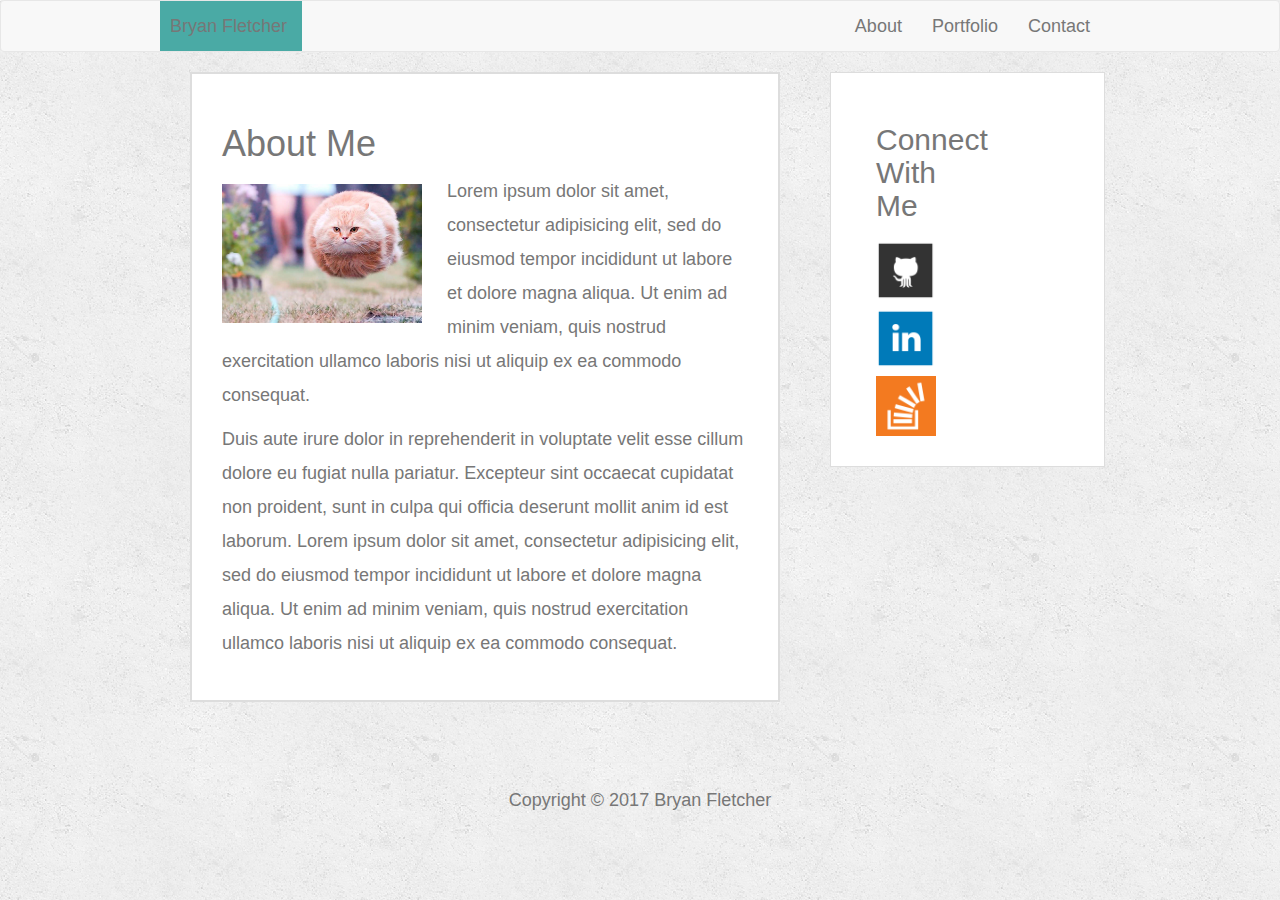
<file: index.html>
<!DOCTYPE html>

	<html lang="en-us">

		<head>
		<meta charset="utf-8">

			<title>About Me</title>
			<link rel="stylesheet" type="text/css" href="https://maxcdn.bootstrapcdn.com/bootstrap/3.3.7/css/bootstrap.min.css">

			<link rel="stylesheet" type="text/css" href="css/style.css">

		</head>

		<body>

		<nav class="navbar navbar-default">
			<div class="container">			    
				<div class="navbar-header">
				    <a class="navbar-brand" href="#">Bryan Fletcher</a>
				</div>
				    
				 <div class="collapse navbar-collapse" id="bs-example-navbar-collapse-1">      
	      
		      		<ul class="nav navbar-nav navbar-right">
				        <li><a href="index.html">About</a></li>
				        <li><a href="portfolio.html">Portfolio</a></li>
				        <li><a href="contact.html">Contact</a></li>
		            </ul>
			    </div><!-- /.navbar-collapse -->
		  	</div><!-- /.container-fluid -->
		</nav>


	
			<div id="main-container" class="container">
				
					<div class="col-lg-8 col-md-6 col-sm-4 col-xs-2">
						<section class="main-section">
							<h1>About Me</h1>

							<img src="images/cat-picture.jpg" class="auth-image" altid="Cat">
							<p>Lorem ipsum dolor sit amet, consectetur adipisicing elit, sed do eiusmod
							tempor incididunt ut labore et dolore magna aliqua. Ut enim ad minim veniam,
							quis nostrud exercitation ullamco laboris nisi ut aliquip ex ea commodo
							consequat.</p>
							<p>Duis aute irure dolor in reprehenderit in voluptate velit esse
							cillum dolore eu fugiat nulla pariatur. Excepteur sint occaecat cupidatat non
							proident, sunt in culpa qui officia deserunt mollit anim id est laborum. Lorem ipsum dolor sit amet, consectetur adipisicing elit, sed do eiusmod
							tempor incididunt ut labore et dolore magna aliqua. Ut enim ad minim veniam,
							quis nostrud exercitation ullamco laboris nisi ut aliquip ex ea commodo
							consequat.</p>						
						</section>
					</div>
							
					<section class="sidebar">
						
						<div class="col-lg-4 col-md-4 col-sm-2 col-xs-2">
							<div id="connect">
									<h2>Connect With Me</h2>

									<img src="images/if_github_square_107105.png" class="social" alt=Github>
									<img src="images/if_linkedin_square_color_107091.png" class="social" alt=LinkedIn>
									<img src="images/if_overflow_334695.png" class="social" alt=Stack Overflow>
							</div>	
						</div>
					</section>
				</div>
					
			<hr>

			<div class="container text-center"
			    <div class="row">
			        <div class="col-lg-12 text-align:center;">
			            <p>Copyright &copy 2017 Bryan Fletcher</p>
			        </div>
			    </div>
			</div>

	<!--Original HTML			<footer>
				<div class="container">
					Copywrite &copy 2017 Bryan Fletcher
				</div>
			</footer>
	Original-->
		</body>

	</html>
</file>
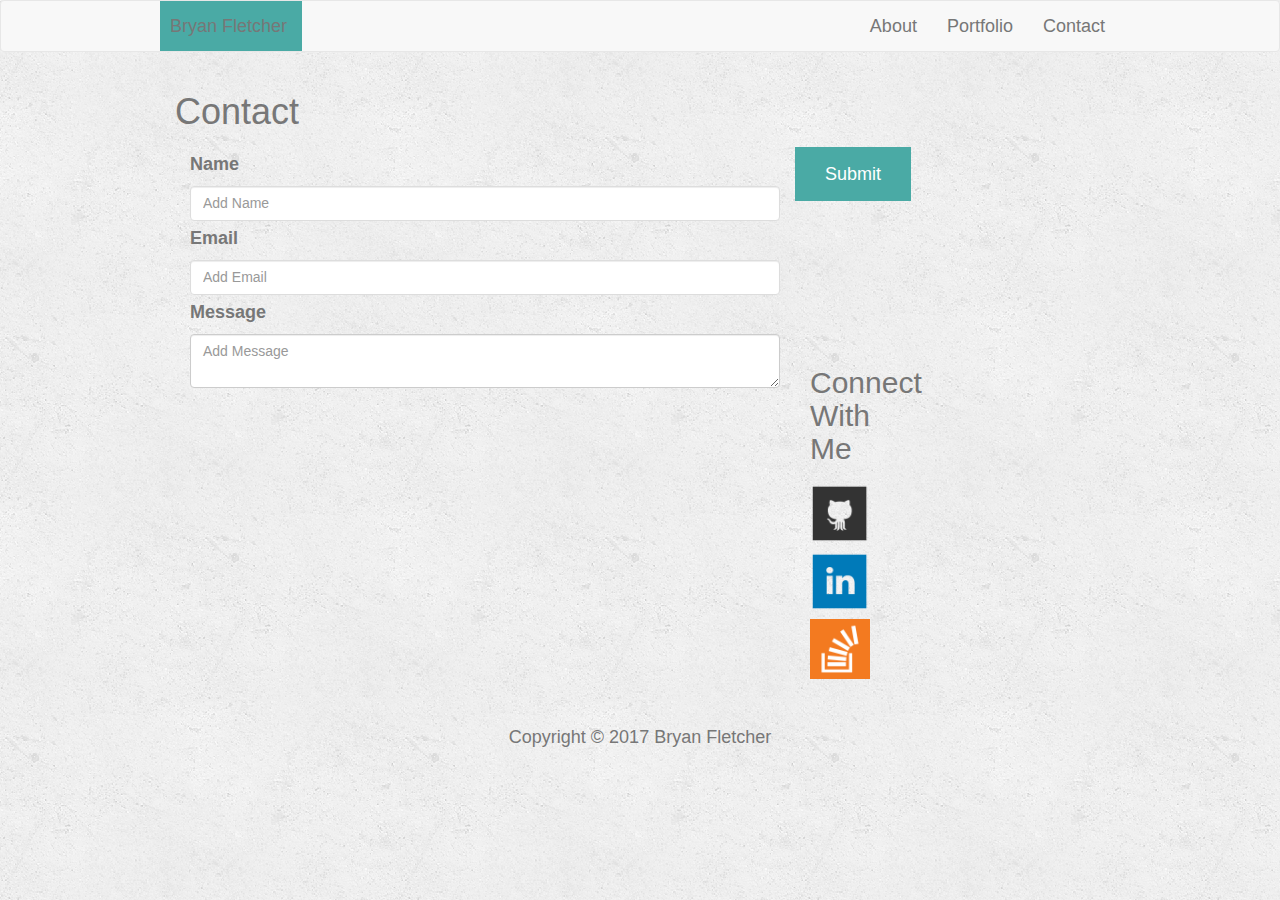
<file: contact.html>
<!DOCTYPE html>

	<html lang="en-us">

		<head>
		<meta charset="utf-8">

			<title>About Me</title>
			<link rel="stylesheet" type="text/css" href="https://maxcdn.bootstrapcdn.com/bootstrap/3.3.7/css/bootstrap.min.css">

			<link rel="stylesheet" type="text/css" href="css/style.css">

		</head>

		<body>

		<nav class="navbar navbar-default">
			<div class="container">			    
				<div class="navbar-header">
				    <a class="navbar-brand" href="#">Bryan Fletcher</a>
				</div>		    
				  	<ul class="nav navbar-nav navbar-right">
				        <li><a href="index.html">About</a></li>
				        <li><a href="portfolio.html">Portfolio</a></li>
				        <li><a href="contact.html">Contact</a></li>
		            </ul>
			</div>
		</nav>		       

			<div class="container">
				<div id="contact">
					<h1>Contact</h1>
						<form>
							<div class="form-group">
								<div class="col-lg-8">
								<label>Name</label>
								<input type="text" class="form-control" placeholder="Add Name">
								</div>
							</div>
						</form>

					<form>
						<div class="form-group">
							<div class="col-lg-8">
							<label>Email</label>
							<input type="text" class="form-control" placeholder="Add Email">
							</div>
						</div>
					</form>

					<form>
						<div class="form-group">
							<div class="col-lg-8">
							<label>Message</label>
							<textarea class="form-control" placeholder="Add Message"></textarea>
							</div>										
							<input type="submit" name="submit">
						</div>
					</form>
		      	</div>
		    
		      		
		    <div class="side-bar">
		        <div class="connect">
		            <div class="col-lg-4 col-md-4 col-sm-2 col-xs-2">
		                <h2>Connect With Me</h2>

						<img src="images/if_github_square_107105.png" class="social" alt=Github>
						<img src="images/if_linkedin_square_color_107091.png" class="social" alt=LinkedIn">
						<img src="images/if_overflow_334695.png" class="social" alt=Stack Overflow>
					</div>
		        </div>
		    </div>
	
		

	<!--Original HTML
			<header id="masthead">
				<div class="container">
					<a href="index.html" id="logo">Bryan Fletcher</a>
						<nav>
							<a href="index.html">About</a>
							<a href="portfolio.html" id="Portfolio">Portfolio</a>
							<a href="contact.html" id="contact">Contact</a>
						</nav>
					</div>
			</header>
	

			<div id="main-container" class="container">

				<section class="main-section">
					<h1>Contact</h1>

					<form id="contact-form">
						<ul>
							<li>
								<label form="name">Name</label>
								<input type="text" name="name">
							</li>
							<li>
								<label form="email">Email</label>
								<input type="text" name="email">
							</li>
							<li>
								<label form="message">Message</label>
								<input type="text" name="message">
							</li>
						</ul>
						<input type="submit" name="submit">
					</form>
					
				</section>
				<section class="sidebar">
					<div id="connect">
						<h2>Connect With Me</h2>

						<img src="images/if_github_square_107105.png" class="social" alt=Github>
						<img src="images/if_linkedin_square_color_107091.png" class="social" alt=LinkedIn">
						<img src="images/if_overflow_334695.png" class="social" alt=Stack Overflow>
					</div>
				</section>
			
			</div>
oRIGINAL-->
			<hr>

			<div class="container text-center"
			    <div class="row">
			        <div class="col-lg-12" text-align:center;>
			            <p>Copyright &copy 2017 Bryan Fletcher</p>
			        </div>
			    </div>
			</div>

		</body>
		
	</html>
</file>
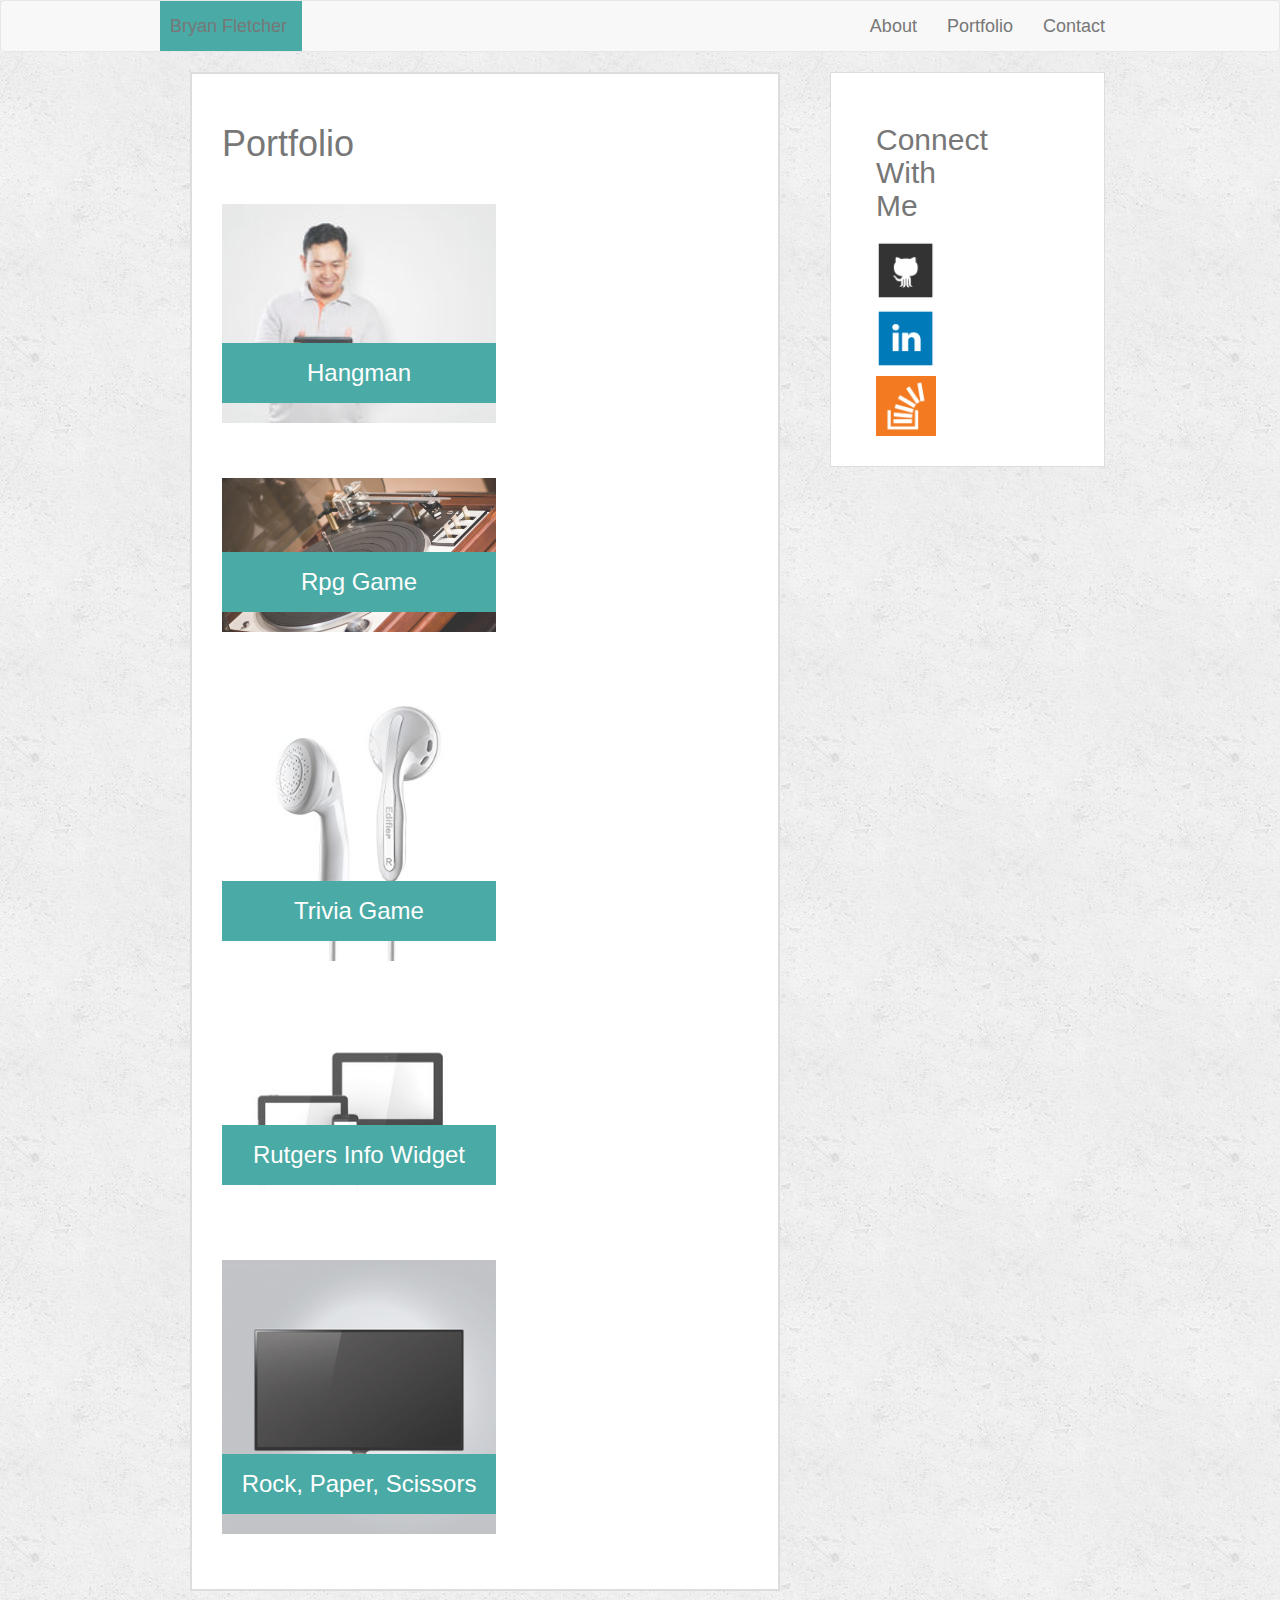
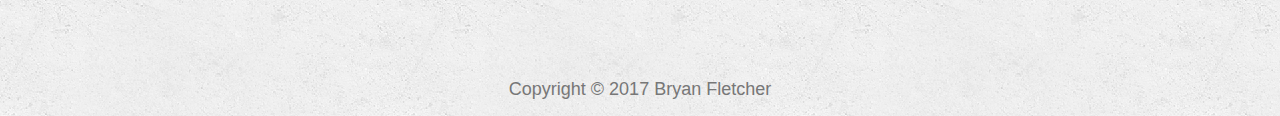
<file: portfolio.html>
<!DOCTYPE html>

	<html lang="en-us">

		<head>
		<meta charset="utf-8">

			<title>About Me</title>
			<link rel="stylesheet" type="text/css" href="https://maxcdn.bootstrapcdn.com/bootstrap/3.3.7/css/bootstrap.min.css">

			<link rel="stylesheet" type="text/css" href="css/style.css">

		</head>

		<body>
			<nav class="navbar navbar-default">
				<div class="container">			    
					<div class="navbar-header">
					    <a class="navbar-brand" href="#">Bryan Fletcher</a>
					</div>					 				    
			      		<ul class="nav navbar-nav navbar-right">
					        <li><a href="index.html">About</a></li>
					        <li><a href="portfolio.html">Portfolio</a></li>
					        <li><a href="contact.html">Contact</a></li>
			            </ul>
				</div><!-- /.container -->
			</nav>

	<!--Original HTML
			<header id="masthead">
				<div class="container">
					<a href="index.html" id="logo">Bryan Fletcher</a>
						<nav>
							<a href="index.html">About</a>
							<a href="portfolio.html" id="Portfolio">Portfolio</a>
							<a href="contact.html" id="contact">Contact</a>
						</nav>
				</div>
			</header>
	Original-->
			<div id="main-container" class="container">
				<div class="col-lg-8 col-md-6 col-sm-4 col-xs-2">
					<section class="main-section">
						<h1>Portfolio</h1>
						<div class="work">
							<img src="images/holding-tablet.jpg" class="auth-image alt="holding-tablet">
							<h3>Hangman</h3>
						</div>

						<div class="work">
							<img src="images/rpg-game.jpg" class="auth-image alt="rpg-game">
							<h3>Rpg Game</h3>
						</div>

						<div class="work">
							<img src="images/trivia-game.jpg" class="auth-image alt="trivia-game">
							<h3>Trivia Game</h3>
						</div>

						<div class="work">
							<img src="images/rutgers-info-widget.jpg" class="auth-image alt="rutgers-info-widget">
							<h3>Rutgers Info Widget</h3>
						</div>

						<div class="work">
							<img src="images/rock-paper-scissors.jpg" class="auth-image alt="rock-paper-scissors">
							<h3>Rock, Paper, Scissors</h3>
						</div>

					</section>
				</div>
			

				<section class="sidebar">
					<div id="connect">
						<div class="col-lg-4 col-md-4 col-sm-2 col-xs-2">
							<h2>Connect With Me</h2>

							<img src="images/if_github_square_107105.png" class="social" alt=Github>
							<img src="images/if_linkedin_square_color_107091.png" class="social" alt=LinkedIn">
							<img src="images/if_overflow_334695.png" class="social" alt=Stack Overflow>
						</div>
					</div>
				</section>
			</div>

			<hr>
			
			<div class="container text-center"
			    <div class="row">
			        <div class="col-lg-12 text-align:center;">
			            <p>Copyright &copy 2017 Bryan Fletcher</p>
			        </div>
			    </div>
			</div>

		</body>
		
	</html>
</file>
<file: css/style.css>
body {
	background: url(../images/concrete_seamless.png);
	font-size:18px;
	line-height:34px;
	font-family: Ariel, Helvetica Neue, Helvetica, sans-serif;
	color:#777;
}
.navbar header {
	background-color: #ffffff;
}

.navbar-brand {
	padding-left: 10px;
	background-color:#4aaaa5;
	color: white;
}

.container {
	width:100%;
	max-width:960px;
	margin:0 auto;
	clear:both;
}

.main-section {
	border:2px solid #ddd;
	float: left;
	max-width:650px;
	width:100%;
	margin:0 0 40px 0;
	padding:30px;
	background:#fff;
}

.auth-image {
	margin-right:25px;
	float:left;
	margin-top:10px;
	height:auto;
	width:200px;
}
.sidebar {
	margin-bottom:20px;
	border:1px solid #ddd;
	float: right;
	max-width:275px;
	width:100%;
	padding:30px;
	background:#fff;
}

.connect {
	overflow: auto;
	padding-top:130px;
}
.social {
	display:inline-block;
	margin-right:5px;
	margin-top:8px;
	height:60px;
	width:60px;
}

.social:last-child{
	margin-right:0;
	clear: both;
}
.work {
	margin:20px 0 25px;
	float:left;
	position:relative;
	overflow:auto;
	width:274px;
}

.work:nth-child(even) {
	margin-right:40px;
}

.work img {
	opacity:.8;
	width:100%;
	border:0 none;
}

.work h3 {
	border-bottom:0;
	background:border:2px solid #ddd;
	float:left;
	max-width:650px
	width:100%;
	margin:0 0 40px 0;
	padding:30px;
	background:#4aaaa5;
	color:#fff;
	text-align: center;
	position:absolute;
	bottom:20px;
	padding:15px;
	width:100%;
	line-height:30px;
	margin-bottom:0;
	font-weight:300;
}

label,
input[type=text],
input[type=email],
textarea {
	display:block;
	width:100%;
}

input[type=text],
input[type=email],
textarea {
	font-size:14px;
	padding: 0 10;
	border:1px solid #ddd;
	height:35px;
}

textarea {
	width:100%;
	height:200px;
}

input[type=submit] {
	color:#fff;
	cursor:pointer;
	padding:10px 30px;
	font-size:18px;
	border:0 none;
	background:#4aaaa5;
}
</file>
